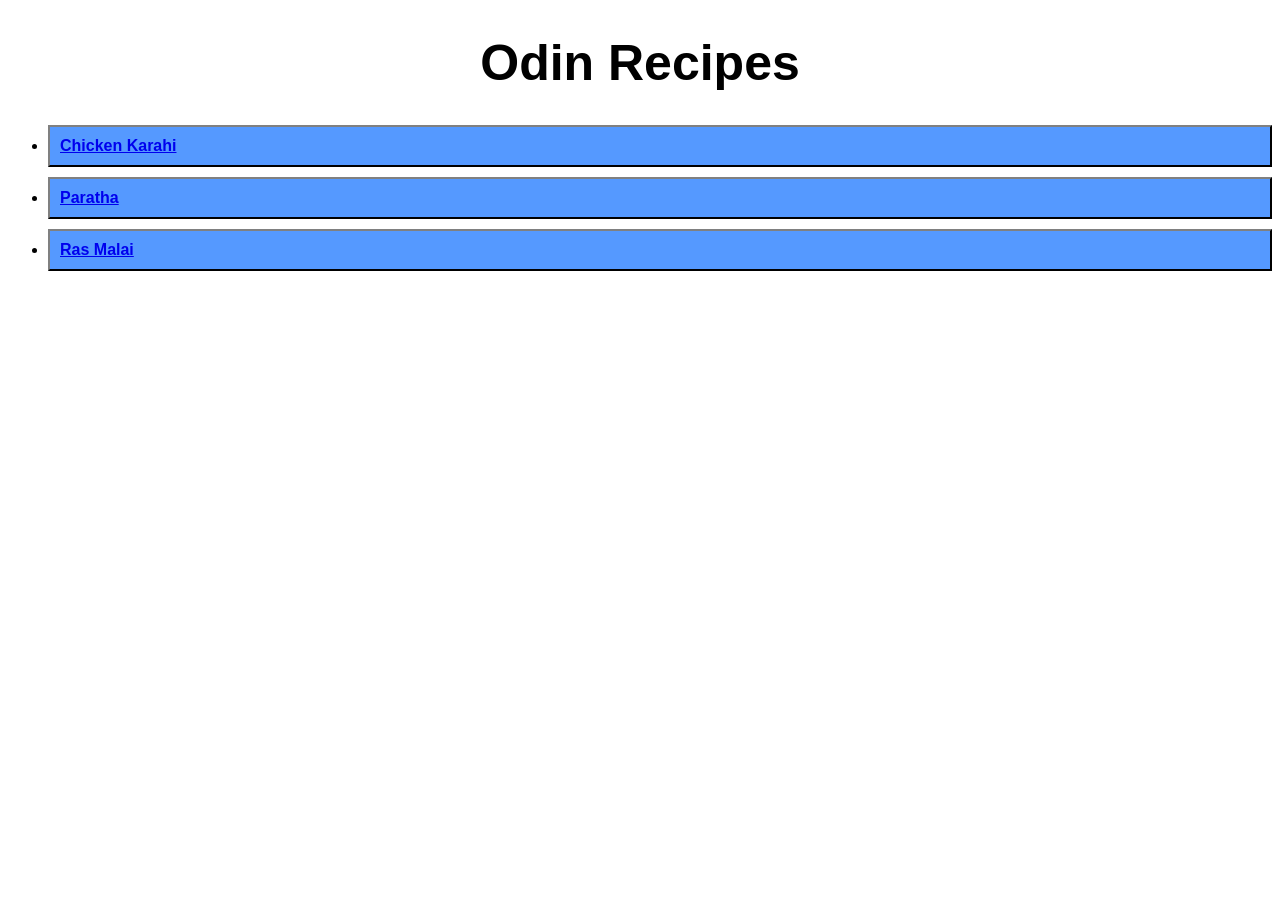
<file: index.html>
<!DOCTYPE html>
<html lang="en">
<head>
    <meta charset="UTF-8">
    <meta name="viewport" content="width=device-width, initial-scale=1.0">
    <title>Odin Recipes</title>
    <link rel="stylesheet" href="style.css">
</head>
<body>
    <div class="header">
        <h1 class="title">Odin Recipes</h1>
    </div>
    <ul class="ul">
        <li><a href="./recipes/chicken-karahi.html">Chicken Karahi</a></li>
        <li><a href="./recipes/paratha.html"><span>Paratha</span></a></li>
        <li><a href="./recipes/rasmalai.html">Ras Malai</a></li>
    </ul>
    
</body>
</html>
</file>
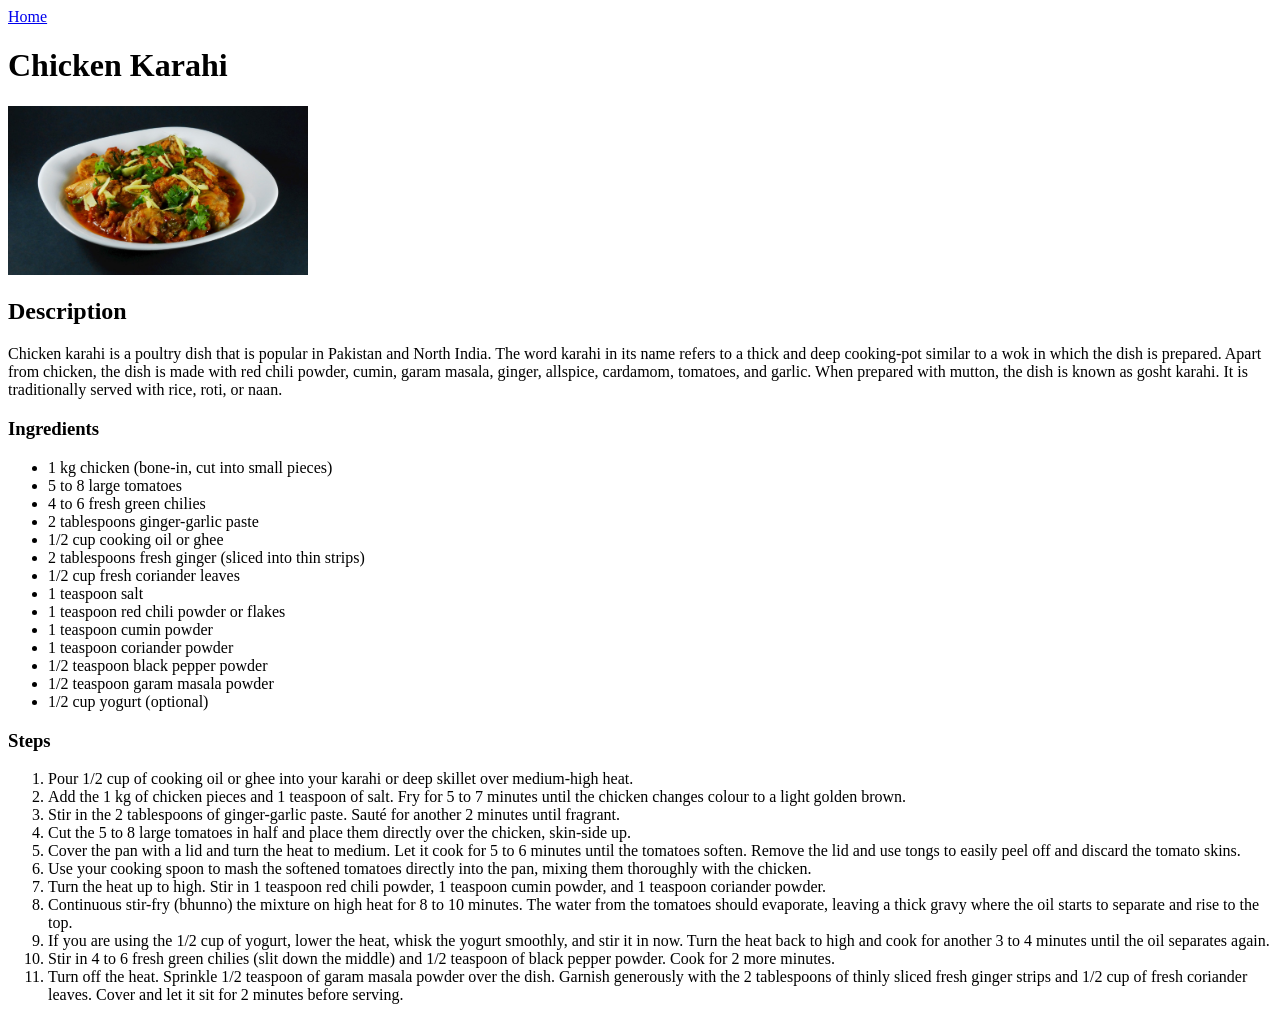
<file: recipes/chicken-karahi.html>
<!DOCTYPE html>
<html lang="en">
<head>
    <meta charset="UTF-8">
    <meta name="viewport" content="width=device-width, initial-scale=1.0">
    <title>Chicken Karahi Recipe</title>
</head>
<body>
    <a href="../index.html">Home</a>
    <h1>Chicken Karahi</h1>
    <img src="./../images/chicken-karahi.jpg" alt="Chicken Karahi in a bowl" width="300">
    <h2>Description</h2>
    <p>Chicken karahi is a poultry dish that is popular in Pakistan and North India. The word karahi in its name refers to a thick and deep cooking-pot similar to a wok in which the dish is prepared. Apart from chicken, the dish is made with red chili powder, cumin, garam masala, ginger, allspice, cardamom, tomatoes, and garlic. When prepared with mutton, the dish is known as gosht karahi. It is traditionally served with rice, roti, or naan.</p>
    <h3>Ingredients</h3>
    <ul>
        <li>1 kg chicken (bone-in, cut into small pieces)</li>
        <li>5 to 8 large tomatoes</li>
        <li>4 to 6 fresh green chilies</li>
        <li>2 tablespoons ginger-garlic paste</li>
        <li>1/2 cup cooking oil or ghee</li>
        <li>2 tablespoons fresh ginger (sliced into thin strips)</li>
        <li>1/2 cup fresh coriander leaves</li>
        <li>1 teaspoon salt</li>
        <li>1 teaspoon red chili powder or flakes</li>
        <li>1 teaspoon cumin powder</li>
        <li>1 teaspoon coriander powder</li>
        <li>1/2 teaspoon black pepper powder</li>
        <li>1/2 teaspoon garam masala powder</li>
        <li>1/2 cup yogurt (optional)</li>
    </ul>
    <h3>Steps</h3>
    <ol>
        <li>Pour 1/2 cup of cooking oil or ghee into your karahi or deep skillet over medium-high heat.</li>
        <li>Add the 1 kg of chicken pieces and 1 teaspoon of salt. Fry for 5 to 7 minutes until the chicken changes colour to a light golden brown.</li>
        <li>Stir in the 2 tablespoons of ginger-garlic paste. Sauté for another 2 minutes until fragrant.</li>
        <li>Cut the 5 to 8 large tomatoes in half and place them directly over the chicken, skin-side up.</li>
        <li>Cover the pan with a lid and turn the heat to medium. Let it cook for 5 to 6 minutes until the tomatoes soften. Remove the lid and use tongs to easily peel off and discard the tomato skins.</li>
        <li>Use your cooking spoon to mash the softened tomatoes directly into the pan, mixing them thoroughly with the chicken.</li>
        <li>Turn the heat up to high. Stir in 1 teaspoon red chili powder, 1 teaspoon cumin powder, and 1 teaspoon coriander powder.</li>
        <li>Continuous stir-fry (bhunno) the mixture on high heat for 8 to 10 minutes. The water from the tomatoes should evaporate, leaving a thick gravy where the oil starts to separate and rise to the top.</li>
        <li>If you are using the 1/2 cup of yogurt, lower the heat, whisk the yogurt smoothly, and stir it in now. Turn the heat back to high and cook for another 3 to 4 minutes until the oil separates again.</li>
        <li>Stir in 4 to 6 fresh green chilies (slit down the middle) and 1/2 teaspoon of black pepper powder. Cook for 2 more minutes.</li>
        <li>Turn off the heat. Sprinkle 1/2 teaspoon of garam masala powder over the dish. Garnish generously with the 2 tablespoons of thinly sliced fresh ginger strips and 1/2 cup of fresh coriander leaves. Cover and let it sit for 2 minutes before serving.</li>
        </ol>
    
</body>
</html>
</file>
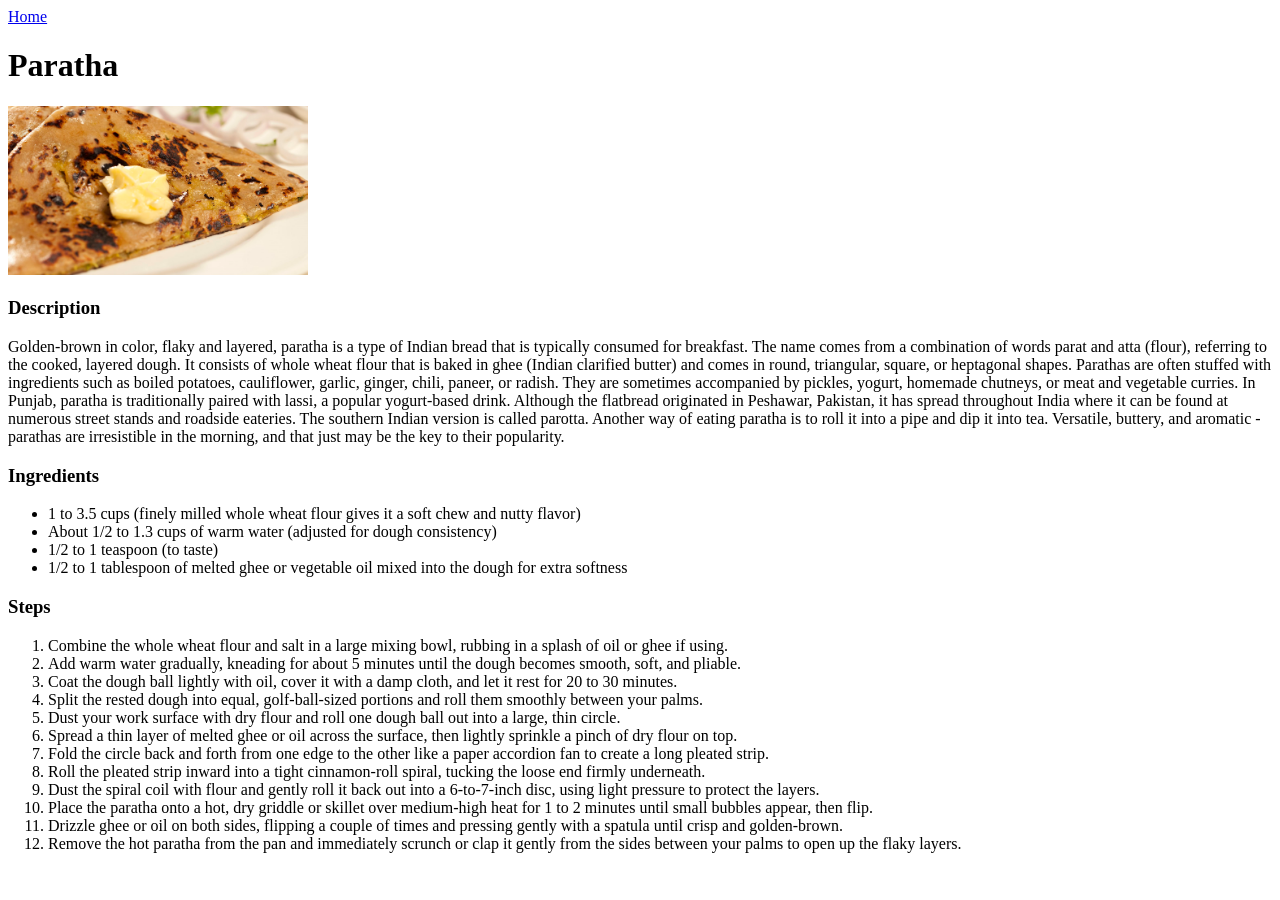
<file: recipes/paratha.html>
<!DOCTYPE html>
<html lang="en">
<head>
    <meta charset="UTF-8">
    <meta name="viewport" content="width=device-width, initial-scale=1.0">
    <title>Paratha Recipe</title>
</head>
<body>
    <a href="../index.html">Home</a>
    <h1>Paratha</h1>
    <img src="../images/paratha.jpg" alt="Paratha in a plate with butter on top of it" width="300">
    <h3>Description</h3>
    <p>Golden-brown in color, flaky and layered, paratha is a type of Indian bread that is typically consumed for breakfast. The name comes from a combination of words parat and atta (flour), referring to the cooked, layered dough. It consists of whole wheat flour that is baked in ghee (Indian clarified butter) and comes in round, triangular, square, or heptagonal shapes. Parathas are often stuffed with ingredients such as boiled potatoes, cauliflower, garlic, ginger, chili, paneer, or radish. They are sometimes accompanied by pickles, yogurt, homemade chutneys, or meat and vegetable curries. In Punjab, paratha is traditionally paired with lassi, a popular yogurt-based drink. Although the flatbread originated in Peshawar, Pakistan, it has spread throughout India where it can be found at numerous street stands and roadside eateries. The southern Indian version is called parotta. Another way of eating paratha is to roll it into a pipe and dip it into tea. Versatile, buttery, and aromatic - parathas are irresistible in the morning, and that just may be the key to their popularity.</p>
    <h3>Ingredients</h3>
    <ul>
        <li>1 to 3.5 cups (finely milled whole wheat flour gives it a soft chew and nutty flavor)</li>
        <li>About 1/2 to 1.3 cups of warm water (adjusted for dough consistency)</li>
        <li>1/2 to 1 teaspoon (to taste)</li>
        <li>1/2 to 1 tablespoon of melted ghee or vegetable oil mixed into the dough for extra softness</li>
    </ul>
    <h3>Steps</h3>
    <ol>
        <li>Combine the whole wheat flour and salt in a large mixing bowl, rubbing in a splash of oil or ghee if using.</li>
        <li>Add warm water gradually, kneading for about 5 minutes until the dough becomes smooth, soft, and pliable.</li>
        <li>Coat the dough ball lightly with oil, cover it with a damp cloth, and let it rest for 20 to 30 minutes.</li>
        <li>Split the rested dough into equal, golf-ball-sized portions and roll them smoothly between your palms.</li>
        <li>Dust your work surface with dry flour and roll one dough ball out into a large, thin circle.</li>
        <li>Spread a thin layer of melted ghee or oil across the surface, then lightly sprinkle a pinch of dry flour on top.</li>
        <li>Fold the circle back and forth from one edge to the other like a paper accordion fan to create a long pleated strip.</li>
        <li>Roll the pleated strip inward into a tight cinnamon-roll spiral, tucking the loose end firmly underneath.</li>
        <li>Dust the spiral coil with flour and gently roll it back out into a 6-to-7-inch disc, using light pressure to protect the layers.</li>
        <li>Place the paratha onto a hot, dry griddle or skillet over medium-high heat for 1 to 2 minutes until small bubbles appear, then flip.</li>
        <li>Drizzle ghee or oil on both sides, flipping a couple of times and pressing gently with a spatula until crisp and golden-brown.</li>
        <li>Remove the hot paratha from the pan and immediately scrunch or clap it gently from the sides between your palms to open up the flaky layers.</li>
    </ol>
</body>
</html>
</file>
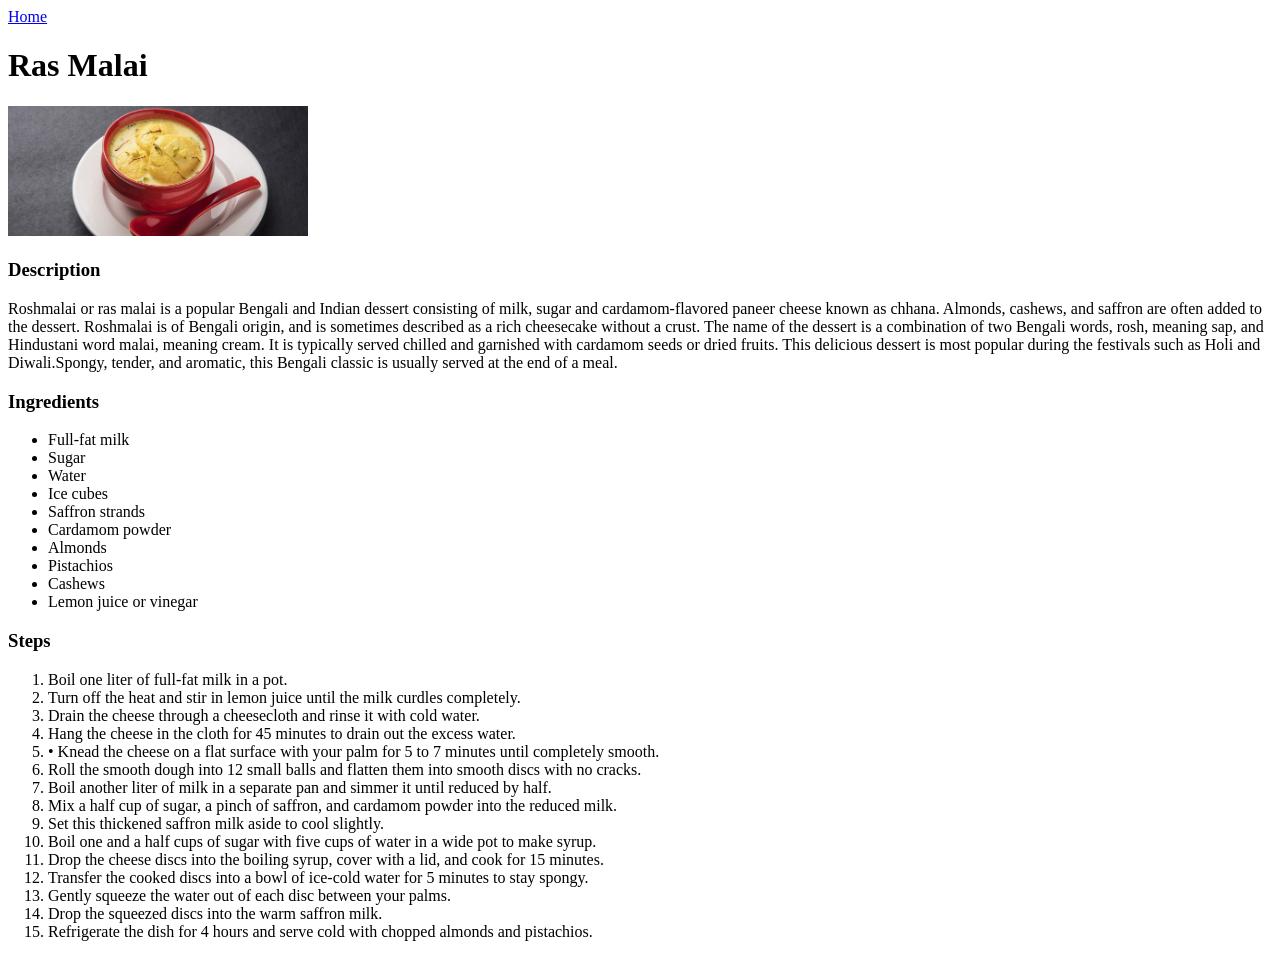
<file: recipes/rasmalai.html>
<!DOCTYPE html>
<html lang="en">
<head>
    <meta charset="UTF-8">
    <meta name="viewport" content="width=device-width, initial-scale=1.0">
    <title>Document</title>
</head>
<body>
    <a href="../index.html">Home</a>
    <h1>Ras Malai</h1>
    <img src="../images/rasmalai.jpg" alt="rasmalai in clay pot with a spoon" width="300">
    <h3>Description</h3>
    <p>Roshmalai or ras malai is a popular Bengali and Indian dessert consisting of milk, sugar and cardamom-flavored paneer cheese known as chhana. Almonds, cashews, and saffron are often added to the dessert. Roshmalai is of Bengali origin, and is sometimes described as a rich cheesecake without a crust. The name of the dessert is a combination of two Bengali words, rosh, meaning sap, and Hindustani word malai, meaning cream. It is typically served chilled and garnished with cardamom seeds or dried fruits. This delicious dessert is most popular during the festivals such as Holi and Diwali.Spongy, tender, and aromatic, this Bengali classic is usually served at the end of a meal.</p>
    <h3>Ingredients</h3>
    <ul>
        <li>Full-fat milk</li>
        <li>Sugar</li>
        <li>Water</li>
        <li>Ice cubes</li>
        <li>Saffron strands</li>
        <li>Cardamom powder</li>
        <li>Almonds</li>
        <li>Pistachios</li>
        <li>Cashews</li>
        <li>Lemon juice or vinegar</li>
    </ul>
    <h3>Steps</h3>
    <ol>
        <li>Boil one liter of full-fat milk in a pot.</li>
        <li>Turn off the heat and stir in lemon juice until the milk curdles completely.</li>
        <li>Drain the cheese through a cheesecloth and rinse it with cold water.</li>
        <li>Hang the cheese in the cloth for 45 minutes to drain out the excess water.</li>
        <li>• Knead the cheese on a flat surface with your palm for 5 to 7 minutes until completely smooth.</li>
        <li>Roll the smooth dough into 12 small balls and flatten them into smooth discs with no cracks.</li>
        <li>Boil another liter of milk in a separate pan and simmer it until reduced by half.</li>
        <li>Mix a half cup of sugar, a pinch of saffron, and cardamom powder into the reduced milk.</li>
        <li>Set this thickened saffron milk aside to cool slightly.</li>
        <li>Boil one and a half cups of sugar with five cups of water in a wide pot to make syrup.</li>
        <li>Drop the cheese discs into the boiling syrup, cover with a lid, and cook for 15 minutes.</li>
        <li>Transfer the cooked discs into a bowl of ice-cold water for 5 minutes to stay spongy.</li>
        <li>Gently squeeze the water out of each disc between your palms.</li>
        <li>Drop the squeezed discs into the warm saffron milk.</li>
        <li>Refrigerate the dish for 4 hours and serve cold with chopped almonds and pistachios.</li>
    </ol>
</body>
</html>
</file>
<file: style.css>
html {
  box-sizing: border-box;
}

*, *::before, *::after {
  box-sizing: inherit;
}

/* Home Page */

.title {
    font-family: Arial, Helvetica, sans-serif ;
    font-size: 50px;
    text-align: center;
}



li{
    font-family: Verdana, Geneva, Tahoma, sans-serif;
    margin-top:10px;
    background-color: #5599ff;
    padding: 10px;
    border-top: 2px solid gray;
    border-left: 2px solid gray;
    border-right: 2px solid black;
    border-bottom: 2px solid black;
    font-weight: bold;
}


/* Chicken Karrahi Page */
</file>
